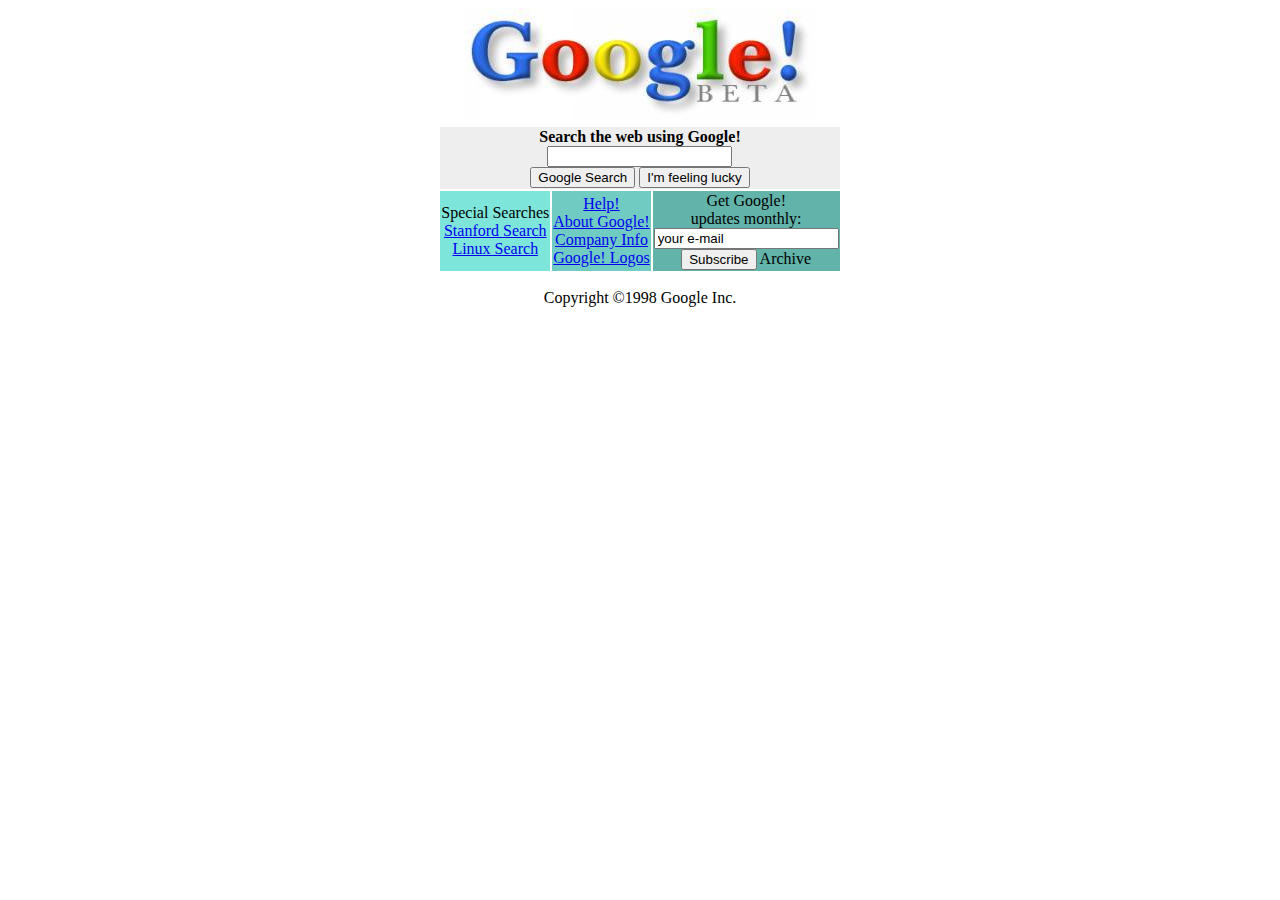
<file: Google-Odev3/index.html>
<!DOCTYPE html>
<html lang="tr">
<head>
    <meta charset="UTF-8">
    <meta http-equiv="X-UA-Compatible" content="IE=edge">
    <meta name="viewport" content="width=device-width, initial-scale=1.0">
    <title>Google!</title>
    <style>
        header,p,td{
            text-align: center;
        }
    </style>
</head>
<body>

    <!-- Navbar - Start -->
    <header>
            <img src="img/google.jpg" alt="Google">
    </header>
    <!-- Navbar - End -->

    <!-- Content - Start -->
    <section>
        <!-- Article - Start -->
        <article>
            <table align="center">
                <thead>
                    <tr>
                        <th bgcolor="#EEEEEE" colspan="3">
                            Search the web using Google! <br>
                            <input type="text"> <br>
                            <input type="submit" value="Google Search">
                            <input type="submit" value="I'm feeling lucky">
                        </th>
                    </tr>
                </thead>
                <tbody>
                    <tr>
                        <td bgcolor="#7EE5DA">
                            Special Searches <br>
                            <a href="stanford.html">Stanford Search</a> <br>
                            <a href="linux.html">Linux Search</a>
                        </td>

                        <td bgcolor="#70CCC2">
                            <a href="help.html">Help!</a> <br>
                            <a href="about.html">About Google!</a> <br>
                            <a href="contact.html">Company Info</a> <br>
                            <a href="stickers.html">Google! Logos</a>
                        </td>

                        <td bgcolor="#62B3AA">
                            Get Google! <br>
                            updates monthly: <br>
                            <input type="text" value="your e-mail"> <br>
                            <input type="submit" value="Subscribe">  Archive
                        </td>
                    </tr>
                </tbody>
            </table>
        </article>
        <!-- Article - End -->
    </section>
    <!-- Content - End -->

    <!-- Footer Start -->
    <footer>
        <nav>
            <p>Copyright ©1998 Google Inc.</p>
        </nav>
    </footer>
    <!-- Footer Start -->
    
</body>
</html>
</file>
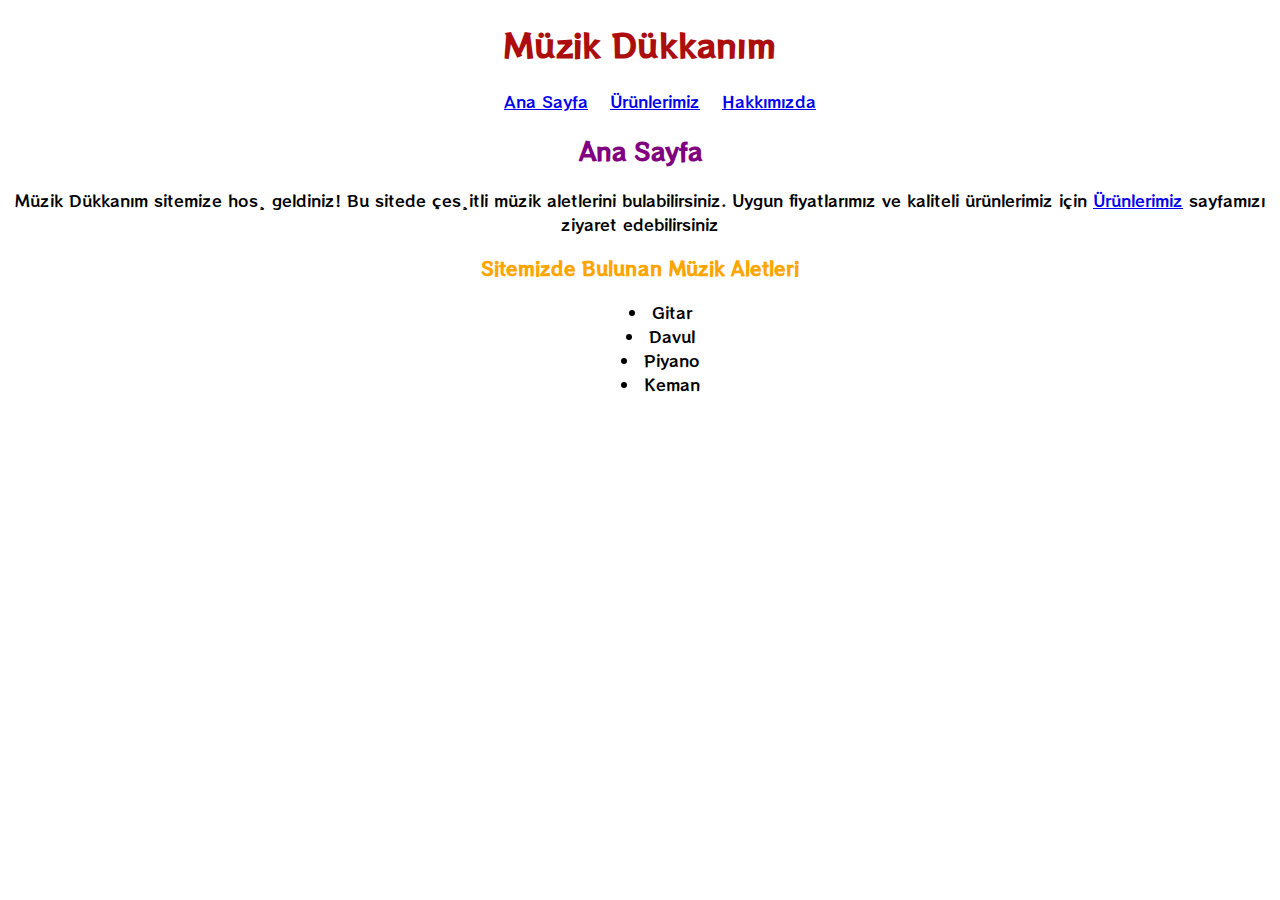
<file: CSS-Kodluyoruz/Odev-1/index.html>
<!DOCTYPE html>
<html lang="tr">
<head>
    <meta charset="UTF-8">
    <meta http-equiv="X-UA-Compatible" content="IE=edge">
    <meta name="viewport" content="width=device-width, initial-scale=1.0">
    <title>Müzik Dükkanım</title>
    <link rel="preconnect" href="https://fonts.gstatic.com">
    <link href="https://fonts.googleapis.com/css2?family=RocknRoll+One&display=swap" rel="stylesheet">
    <link rel="stylesheet" href="style.css">
    <style>
    h2 {
        color: purple;
    }
    </style>    
</head>
<body>
    
    <header class="ortala">
        <h1>Müzik Dükkanım</h1>
        <ul class="menu">
            <li class="menu-parca"><a href="#">Ana Sayfa</a></li>&emsp;
            <li class="menu-parca"><a href="product.html">Ürünlerimiz</a></li>&emsp;
            <li class="menu-parca"><a href="about.html">Hakkımızda</a></li>
        </ul>
        <h2>Ana Sayfa</h2>       
    </header>

    <section>
        <article class="ortala">
            <p>Müzik Dükkanım sitemize hoş geldiniz! Bu sitede çeşitli müzik aletlerini bulabilirsiniz.
                 Uygun fiyatlarımız ve kaliteli ürünlerimiz için <a href="product.html">Ürünlerimiz</a> sayfamızı ziyaret edebilirsiniz
            </p>
            <h3>Sitemizde Bulunan Müzik Aletleri</h3>
            <ul style="list-style-position: inside;">
                <li>Gitar</li>
                <li>Davul</li>
                <li>Piyano</li>
                <li>Keman</li>
            </ul>
        </article>
    </section>

</body>
</html>
</file>
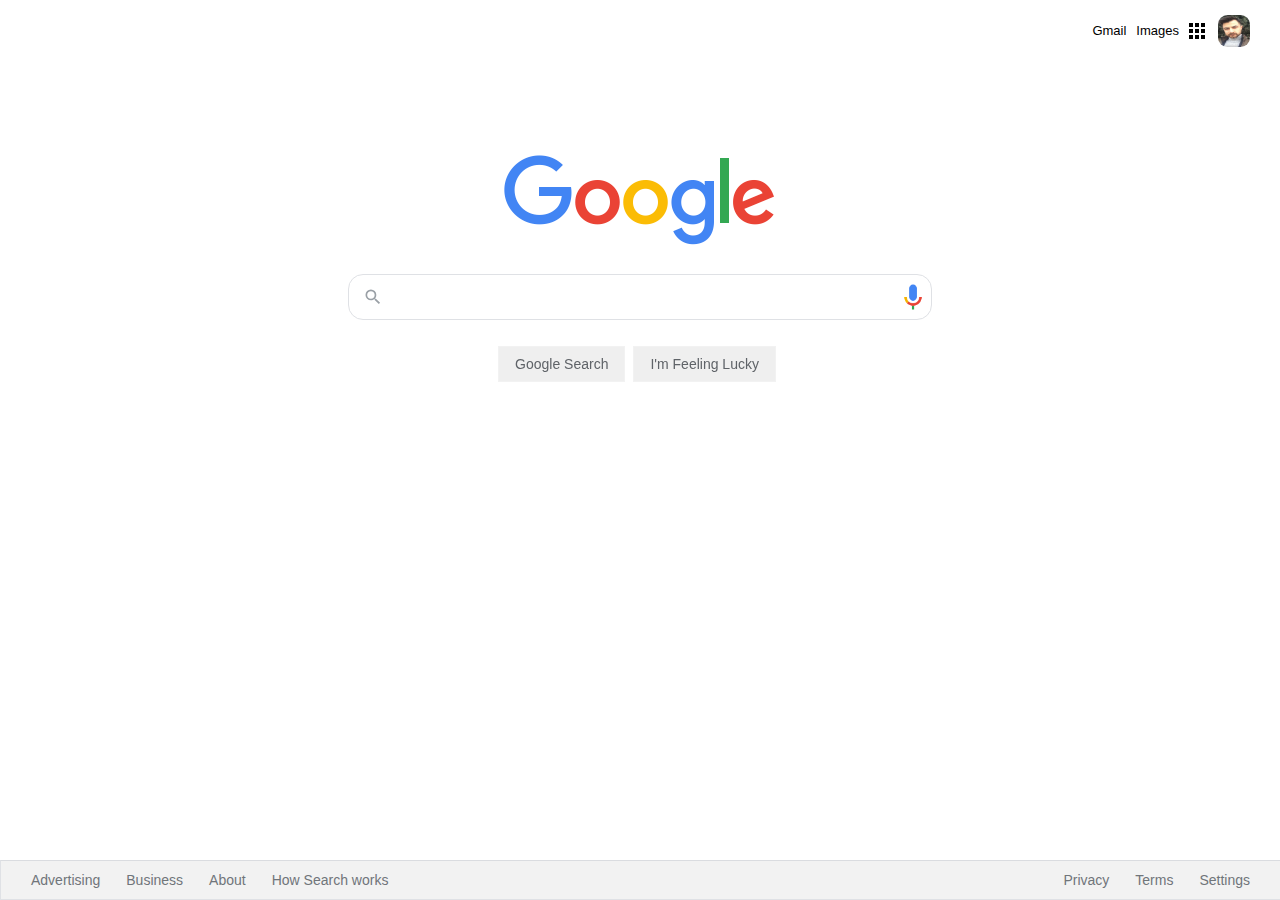
<file: CSS-Kodluyoruz/Odev-2/index.html>
<!DOCTYPE html>
<html lang="en">
  <head>
    <meta charset="UTF-8" />
    <meta name="viewport" content="width=device-width, initial-scale=1.0" />
    <link rel="stylesheet" href="css/style.css" />
    <title>Google</title>
  </head>
  <body>
    <div class="panel">
      <nav>
        <ul class="header">
          <li class="pic headerli">
            <a href="https://github.com/ahmedeminboluk" target="_blank"
              ><img
                src="assets/resim.JPG"
                alt=""
                style="margin-right: 1px; border-radius: 30%;"
                width="32px"
                height="32px"
            /></a>
          </li>
          <li style="margin: 8px" class="headerli">
            <a href="https://www.google.com.tr/intl/en/about/products?tab=wh"
              ><img src="assets/appsbutton.svg" alt="" style="width: 16px; height: 16px; margin-right: 3px;"></a
            >
          </li>
          <li style="margin: 8px; margin-left: -2px;" class="headerli">
            <a
              href="https://www.google.com.tr/imghp?hl=en&tab=wi&authuser=0&ogbl"
              >Images</a
            >
          </li>
          <li style="margin: 8px" class="headerli">
            <a href="https://mail.google.com/mail/?tab=wm&authuser=0&ogbl"
              >Gmail</a
            >
          </li>
        </ul>
      </nav>
      <div class="container">
        <img
          src="assets/logo.png"
          width="272px"
          height="92px"
          alt=""
        />
      </div>
      <div class="search-area">
        <div class="search">
          <div class="search-img">
            <span>
              <svg
                focusable="false"
                xmlns="http://www.w3.org/2000/svg"
                viewBox="0 0 24 24"
              >
                <path
                  d="M15.5 14h-.79l-.28-.27A6.471 6.471 0 0 0 16 9.5 6.5 6.5 0 1 0 9.5 16c1.61 0 3.09-.59 4.23-1.57l.27.28v.79l5 4.99L20.49 19l-4.99-5zm-6 0C7.01 14 5 11.99 5 9.5S7.01 5 9.5 5 14 7.01 14 9.5 11.99 14 9.5 14z"
                ></path>
              </svg>
            </span>
          </div>
          <div class="input-enter">
            <div class="input-area">
              <input
                type="text"
                class="input"
                maxlength="2048"
                autofocus="true"
              />
            </div>
          </div>
          <div class="search-voice" role="button">
            <span>
              <img style="width: 30px; height: 30px;" src="assets/voicelogo.png" alt="">
            </span>
          </div>
        </div>
      </div>

      <div class="buttons">
        <a href=""
          ><button class="googlesearch">Google Search</button></a
        >
        <a href=""
          ><button class="feelinglucky">I'm Feeling Lucky</button></a
        >
      </div>
    </div>

    <nav>
      <ul class="footer">
        <li class="footerli">
          <a
            href="https://www.google.com/intl/en_tr/ads/?subid=ww-ww-et-g-awa-a-g_hpafoot1_1!o2&utm_source=google.com&utm_medium=referral&utm_campaign=google_hpafooter&fg=1"
            >Advertising</a
          >
        </li>
        <li class="footerli">
          <a
            href="https://www.google.com/services/?subid=ww-ww-et-g-awa-a-g_hpbfoot1_1!o2&utm_source=google.com&utm_medium=referral&utm_campaign=google_hpbfooter&fg=1"
            >Business</a
          >
        </li>
        <li class="footerli">
          <a
            href="https://about.google/?utm_source=google-TR&utm_medium=referral&utm_campaign=hp-footer&fg=1"
            >About</a
          >
        </li>
        <li class="footerli">
          <a href="https://google.com/search/howsearchworks/?fg=1"
            >How Search works</a
          >
        </li>

        <li class="footerli" style="float: right; margin-right: 35px">
          <a href="https://www.google.com/preferences?hl=en">Settings</a>
        </li>

        <li class="footerli" style="float: right">
          <a href="https://policies.google.com/terms?hl=en-TR&fg=1">Terms</a>
        </li>

        <li class="footerli" style="float: right">
          <a href="https://policies.google.com/privacy?hl=en-TR&fg=1">Privacy</a>
        </li>
      </ul>
    </nav>
  </body>
</html>
</file>
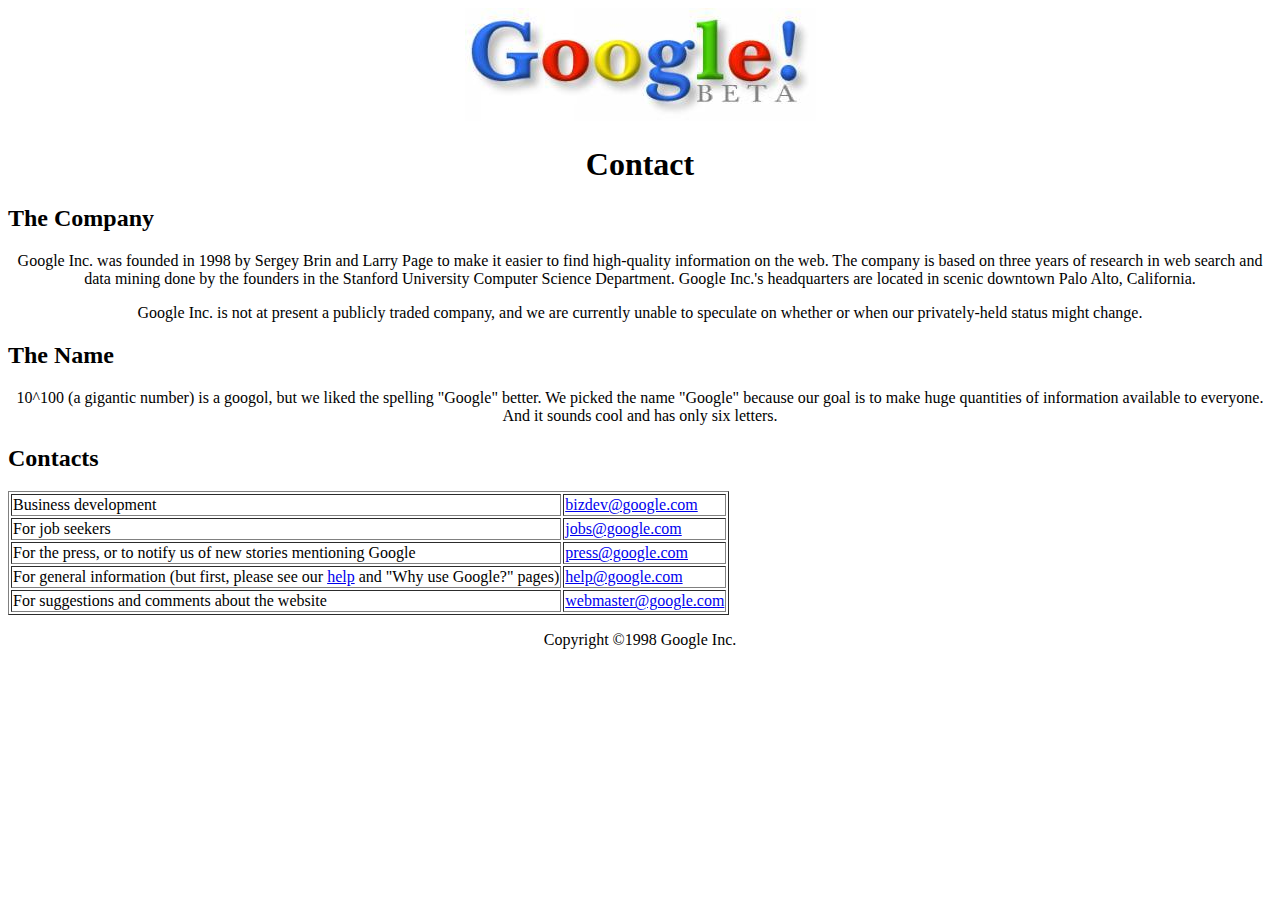
<file: Google-Odev3/contact.html>
<!DOCTYPE html>
<html lang="tr">
<head>
    <meta charset="UTF-8">
    <meta http-equiv="X-UA-Compatible" content="IE=edge">
    <meta name="viewport" content="width=device-width, initial-scale=1.0">
    <title>Contact | Google</title>
    <style>
        header,p{
            text-align: center;
        }
    </style>
</head>
<body>
    
    <!-- Navbar - Start -->
    <header>
        <img src="img/google.jpg" alt="Google">
        <h1>Contact</h1>
    </header>
    <!-- Navbar - End -->

    <!-- Content - Start -->
    <section>
        <!-- Article - Start -->
        <article>
            <h2>The Company</h2>
            <p>Google Inc. was founded in 1998 by Sergey Brin and Larry Page to make it easier to find high-quality information on the web. The company is based on three years
                 of research in web search and data mining done by the founders in the Stanford University Computer Science Department. Google Inc.'s headquarters are
                  located in scenic downtown Palo Alto, California.
            </p>
            <p>Google Inc. is not at present a publicly traded company, and we are currently unable to speculate on whether or when our privately-held status might change.</p>
        </article>
        <!-- Article - End -->

        <!-- Article - Start -->
        <article>
            <h2>The Name</h2>
            <p>10^100 (a gigantic number) is a googol, but we liked the spelling "Google" better. We picked the name "Google" because our goal is to make huge quantities
                 of information available to everyone. And it sounds cool and has only six letters.</p>
        </article>
        <!-- Article - End -->

        <!-- Article - Start -->
        <article>
            <h2>Contacts</h2>
            <table border="1">
                <tbody>
                    <tr>
                        <td>
                            Business development
                        </td>
                        <td>
                            <a href="mailto:bizdev@google.com">bizdev@google.com</a>
                        </td>
                    </tr>
                    <tr>
                        <td>
                            For job seekers
                        </td>
                        <td>
                            <a href="mailto:jobs@google.com">jobs@google.com</a>
                        </td>
                    </tr>
                    <tr>
                        <td>
                            For the press, or to notify us of new stories mentioning Google
                        </td>
                        <td>
                            <a href="mailto:press@google.com">press@google.com</a>
                        </td>
                    </tr>
                    <tr>
                        <td>
                            For general information (but first, please see our <a href="help.html">help</a> and "Why use Google?" pages)
                        </td>
                        <td>
                            <a href="mailto:help@google.com">help@google.com</a>
                        </td>
                    </tr>
                    <tr>
                        <td>
                            For suggestions and comments about the website
                        </td>
                        <td>
                            <a href="mailto:webmaster@google.com">webmaster@google.com</a>
                        </td>
                    </tr>
                </tbody>
            </table>
        </article>
        <!-- Article - End -->

    </section>
    <!-- Content - End -->

    <!-- Footer Start -->
    <footer>
        <nav>
            <p>Copyright ©1998 Google Inc.</p>
        </nav>
    </footer>
    <!-- Footer Start -->

</body>
</html>
</file>
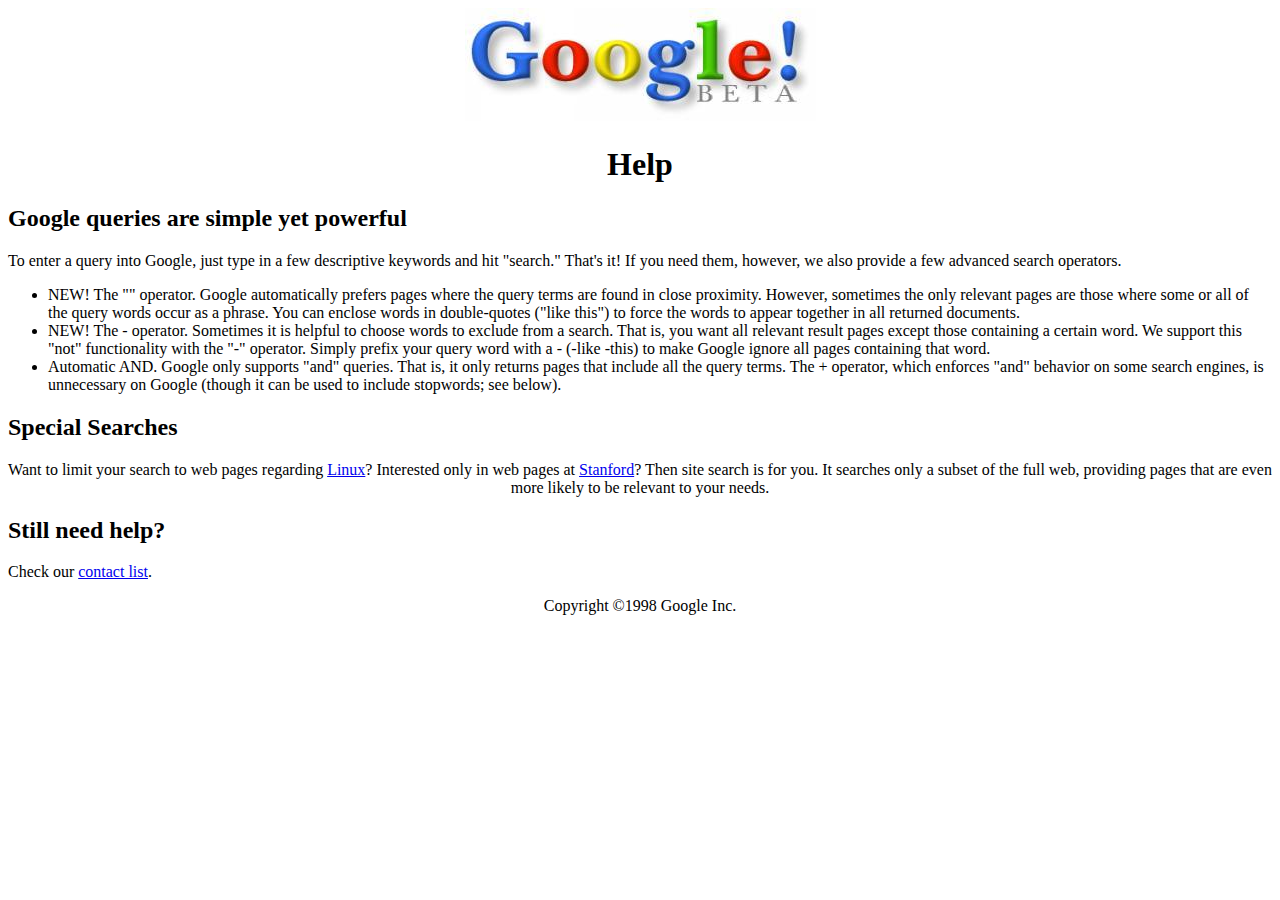
<file: Google-Odev3/help.html>
<!DOCTYPE html>
<html lang="tr">
<head>
    <meta charset="UTF-8">
    <meta http-equiv="X-UA-Compatible" content="IE=edge">
    <meta name="viewport" content="width=device-width, initial-scale=1.0">
    <title>Help | Google</title>
    <style>
        header,p{
            text-align: center;
        }
    </style>
</head>
<body>

    <!-- Navbar - Start -->
    <header>
        <img src="img/google.jpg" alt="Google">
        <h1>Help</h1>
    </header>
    <!-- Navbar - End -->

    <!-- Content - Start -->
    <section>
        <!-- Article - Start -->
        <article>
            <h2>Google queries are simple yet powerful</h2>
            To enter a query into Google, just type in a few descriptive keywords and hit "search." That's it! If you need them, however,
             we also provide a few advanced search operators. <br>

            <ul>
                <li>NEW! The "" operator. Google automatically prefers pages where the query terms are found in close proximity. However, sometimes the only relevant pages 
                    are those where some or all of the query words occur as a phrase. You can enclose words in double-quotes ("like this") to force the words to appear
                     together in all returned documents.</li>
                <li>NEW! The - operator. Sometimes it is helpful to choose words to exclude from a search. That is, you want all relevant result pages except those containing
                     a certain word. We support this "not" functionality with the "-" operator. Simply prefix your query word with a - (-like -this) to make Google ignore all pages
                      containing that word.</li>
                <li>Automatic AND. Google only supports "and" queries. That is, it only returns pages that include all the query terms. The + operator, which enforces
                     "and" behavior on some search engines, is unnecessary on Google (though it can be used to include stopwords; see below).</li>
            </ul>
        </article>
        <!-- Article - End -->

        <!-- Article - Start -->
        <article>
            <h2>Special Searches</h2>
            <p>Want to limit your search to web pages regarding <a href="linux.html">Linux</a>? Interested only in web pages at <a href="stanford.html">Stanford</a>?
                 Then site search is for you. It searches only a subset of the full web, providing pages that are even more likely to be relevant to your needs.</p>
        </article>
        <!-- Article - End -->

        <!-- Article - Start -->
        <article>
            <h2>Still need help?</h2>
            <label>Check our <a href="contact.html">contact list</a>.</label>
        </article>
        <!-- Article - End -->
    </section>
    <!-- Content - End -->

    <!-- Footer Start -->
    <footer>
        <nav>
            <p>Copyright ©1998 Google Inc.</p>
        </nav>
    </footer>
    <!-- Footer Start -->
    
</body>
</html>
</file>
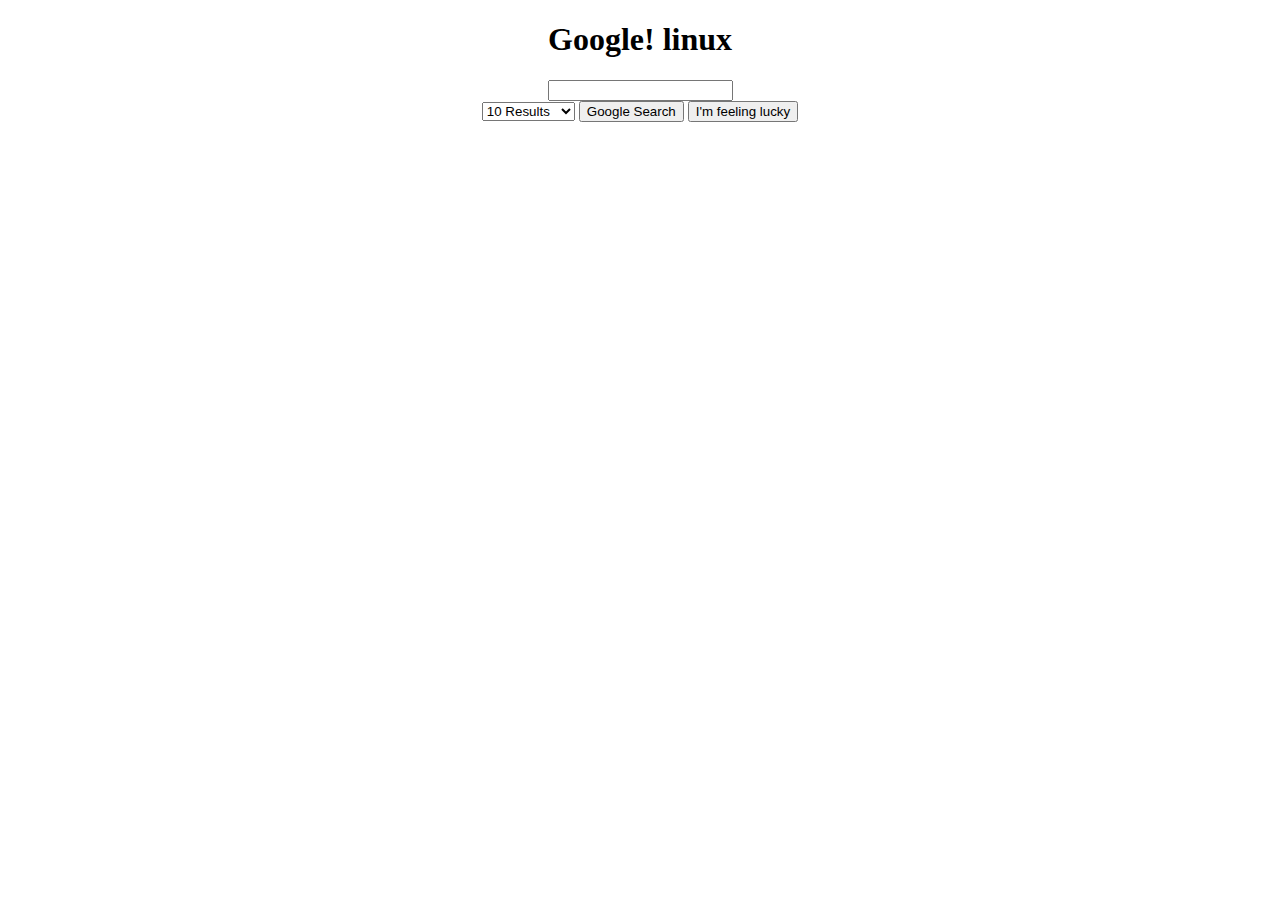
<file: Google-Odev3/linux.html>
<!DOCTYPE html>
<html lang="tr">
<head>
    <meta charset="UTF-8">
    <meta http-equiv="X-UA-Compatible" content="IE=edge">
    <meta name="viewport" content="width=device-width, initial-scale=1.0">
    <title>Linux | Google</title>
    <style>
        h1,div{
            text-align: center;
        }
    </style>
</head>
<body>
    <h1>Google! linux</h1>
    <div>
    <input type="text"> <br>
    <select name="results" id="results">
        <option value="ten">10 Results</option>
        <option value="thirty">30 Results</option>
        <option value="a_hundered">100 Results</option>
    </select>
    <input type="submit" value="Google Search">
    <input type="submit" value="I'm feeling lucky">
    </div>
    
</body>
</html>
</file>
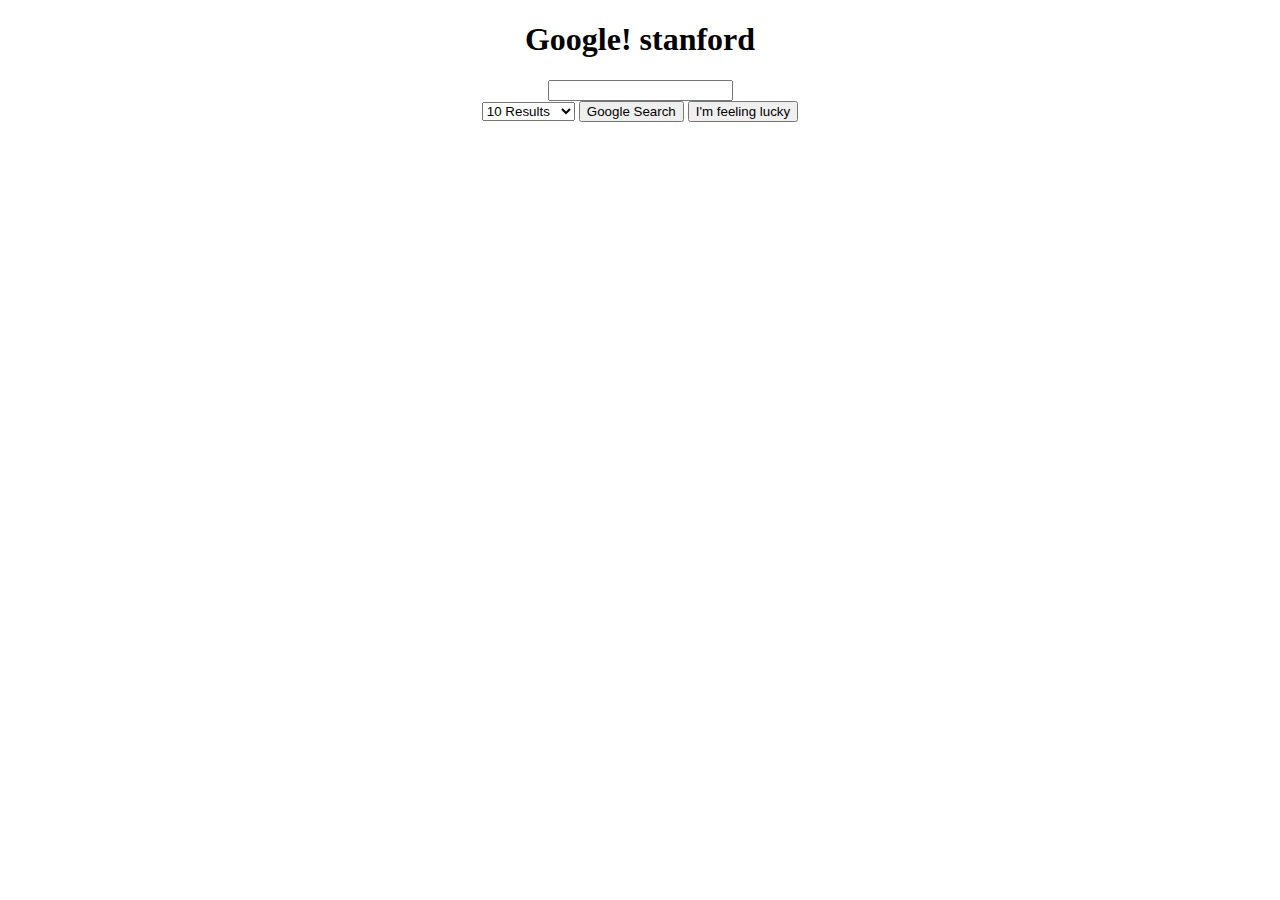
<file: Google-Odev3/stanford.html>
<!DOCTYPE html>
<html lang="tr">
<head>
    <meta charset="UTF-8">
    <meta http-equiv="X-UA-Compatible" content="IE=edge">
    <meta name="viewport" content="width=device-width, initial-scale=1.0">
    <title>Stanford | Google</title>
    <style>
        h1,div{
            text-align: center;
        }
    </style>
</head>
<body>
    <h1>Google! stanford</h1>
    <div>
    <input type="text"> <br>
    <select name="results" id="results">
        <option value="ten">10 Results</option>
        <option value="thirty">30 Results</option>
        <option value="a_hundered">100 Results</option>
    </select>
    <input type="submit" value="Google Search">
    <input type="submit" value="I'm feeling lucky">
    </div>
    
</body>
</html>
</file>
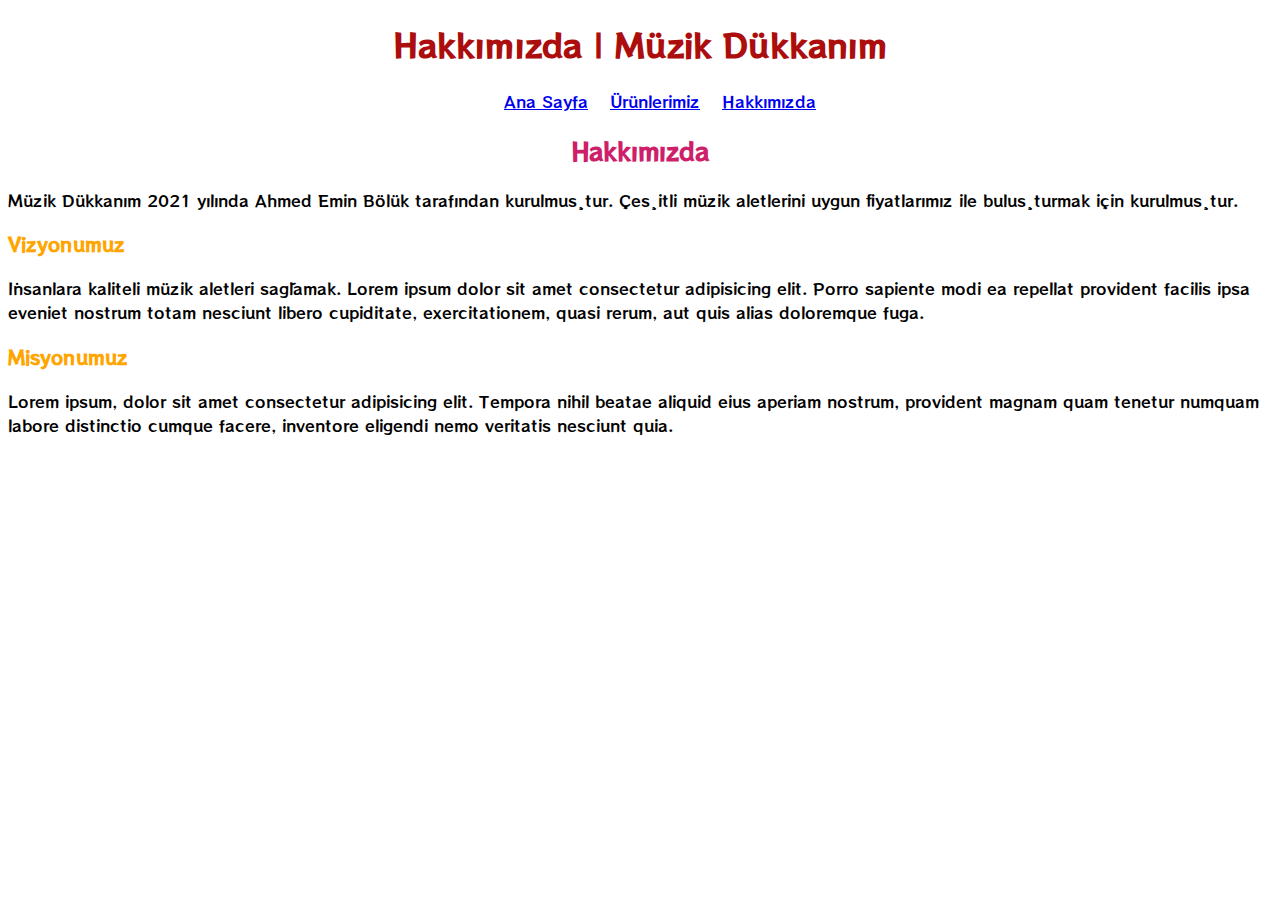
<file: CSS-Kodluyoruz/Odev-1/about.html>
<!DOCTYPE html>
<html lang="tr">
<head>
    <meta charset="UTF-8">
    <meta http-equiv="X-UA-Compatible" content="IE=edge">
    <meta name="viewport" content="width=device-width, initial-scale=1.0">
    <title>Hakkımızda | aMüzik Dükkanım</title>
    <link rel="preconnect" href="https://fonts.gstatic.com">
    <link href="https://fonts.googleapis.com/css2?family=RocknRoll+One&display=swap" rel="stylesheet">
    <link rel="stylesheet" href="style.css">
</head>
<body>
    
    <header class="ortala">
        <h1>Hakkımızda | Müzik Dükkanım</h1>
        <ul class="menu">
            <li class="menu-parca"><a href="index.html">Ana Sayfa</a></li>&emsp;
            <li class="menu-parca"><a href="product.html">Ürünlerimiz</a></li>&emsp;
            <li class="menu-parca"><a href="#">Hakkımızda</a></li>
        </ul>
        <h2>Hakkımızda</h2>       
    </header>

    <section>
        <article>
            <p>Müzik Dükkanım 2021 yılında Ahmed Emin Bölük tarafından kurulmuştur. Çeşitli müzik aletlerini uygun fiyatlarımız
                ile buluşturmak için kurulmuştur.
            </p>
            <h3>Vizyonumuz</h3>
            <p>İnsanlara kaliteli müzik aletleri sağlamak. Lorem ipsum dolor sit amet consectetur adipisicing elit. 
                Porro sapiente modi ea repellat provident facilis ipsa eveniet nostrum totam nesciunt libero cupiditate, 
                exercitationem, quasi rerum, aut quis alias doloremque fuga.</p>
            <h3>Misyonumuz</h3>
            <p>Lorem ipsum, dolor sit amet consectetur adipisicing elit. Tempora nihil beatae aliquid eius aperiam nostrum, provident 
                magnam quam tenetur numquam labore distinctio cumque facere, inventore eligendi nemo veritatis nesciunt quia.</p>
        </article>
    </section>

</body>
</html>
</file>
<file: CSS-Kodluyoruz/Odev-1/style.css>
h1 {
    color: #ac0d0d;
}

h2 {
    color: #ce1f6a;
}

h3 {
    color: orange;
}

body {
    font-family: 'RocknRoll One', sans-serif;
}

.menu {
    list-style: none;
    display: block;
  }

.menu-parca{
    display: inline;
    position: relative;
  }

.ortala {
    text-align: center;
  }
</file>
<file: CSS-Kodluyoruz/Odev-2/css/style.css>
.header {
  list-style-type: none;
  margin: 10px;
  overflow: hidden;
  margin-right: 16px;
  font-family: arial,sans-serif;
  font-size: 13px;
}

.headerli a {
  display: block;
  color: black;
  text-align: center;
  padding: 5px 5px;
  text-decoration: none;
  float: right;
}

.headerli a:hover {
  text-decoration: underline;
}

.container {
  text-align: center;
  margin: 100px;
}

.search-area {
  background: #fff;
  display: flex;
  border: 1px solid #dfe1e5;
  box-shadow: none;
  z-index: 3;
  height: 44px;
  margin: 0 auto;
  margin-top: -77px;
  width: 582px;
  border-radius: 15px;
}

.search-area:hover {
box-shadow: 0 2px 3px 0 rgba(0,0,0,0.24), 0 2px 5px 0 rgba(0,0,0,0.19);
}

.search {
  flex: 1;
  display: flex;
  padding: 5px 8px 0 16px;
  padding-left: 14px;
}

.search-img {
  display: flex;
  align-items: center;
  padding-right: 13px;
  margin-top: -5px;
}

.search-voice {
  display: flex;
  align-items: center;
  padding-left: 5px;
  padding-right: 5px;
  padding-bottom: 10px;
  margin-top: -5px;
}

.search-voice span {
  color: #9aa0a6;
  height: 20px;
  width: 20px;
  margin-top: 0px;
  display: inline-block;
  fill: currentColor;
  line-height: 24px;
  position: relative;
}

.search-img span {
  color: #9aa0a6;
  height: 20px;
  width: 20px;
  margin-top: 0px;
  display: inline-block;
  fill: currentColor;
  line-height: 24px;
  position: relative;
}

.input-enter {
  display: flex;
  flex: 1;
  flex-wrap: wrap;
}

.input-area {
  color: transparent;
  flex: 100%;
  white-space: pre;
  font: 16px arial, sans-serif;
  line-height: 34px;
  height: 34px !important;
  display: block;
}

.input {
  margin: 0;
  padding: 0;
  color: rgba(0, 0, 0, 0.87);
  word-wrap: break-word;
  outline: none;
  display: flex;
  flex: 100%;
  margin-top: -68px;
  font: 16px arial, sans-serif;
  line-height: 34px;
  height: 34px !important;
  text-rendering: auto;
  letter-spacing: normal;
  word-spacing: normal;
  text-transform: none;
  text-indent: 0px;
  text-shadow: none;
  text-align: start;
  appearance: textfield;
  cursor: text;
  width: 480px;
  border: none;
}

.buttons {
  text-align: center;
  margin-top: 15px;
  margin-right: 10px;
}

.googlesearch {
  margin: 11px 4px;
  padding: 0 16px;
  line-height: 27px;
  min-width: 54px;
  text-align: center;
  cursor: pointer;
  user-select: none;
  border: 1px solid #f2f2f2;
  font-family: Arial, Helvetica, sans-serif;
  color: #5f6368;
  font-size: 14px;
  height: 36px;
}

.googlesearch:hover {
  box-shadow: 0 2px 3px 0 rgba(0,0,0,0.24), 0 2px 5px 0 rgba(0,0,0,0.19);
}

.feelinglucky {
  padding: 0 16px;
  line-height: 27px;
  min-width: 54px;
  text-align: center;
  cursor: pointer;
  user-select: none;
  border: 1px solid #f2f2f2;
  font-family: Arial, Helvetica, sans-serif;
  color: #5f6368;
  font-size: 14px;
  height: 36px;
}

.feelinglucky:hover {
  box-shadow: 0 2px 3px 0 rgba(0,0,0,0.24), 0 2px 5px 0 rgba(0,0,0,0.19);
}

.footer {
  margin: 0;
  padding: 0;
  overflow: hidden;
  border: 1px solid #dfe1e5;
  border-top: 1px solid #dadce0;
  position: fixed;
  bottom: 0;
  width: 100%;
  margin-left: -8px;
  line-height: 10px;
  background-color: #f2f2f2;
  list-style-type: none;
}

.footerli {
  float: left;
}

.footerli a {
  display: block;
  color: #70757a;
  text-align: center;
  padding: 14px 16px;
  text-decoration: none;
  font-family: arial, sans-serif;
  font-size: 14px;
  margin-left: 14px;
  margin-right: -20px;
}

.footerli a:hover {
  text-decoration: underline;
}
</file>
